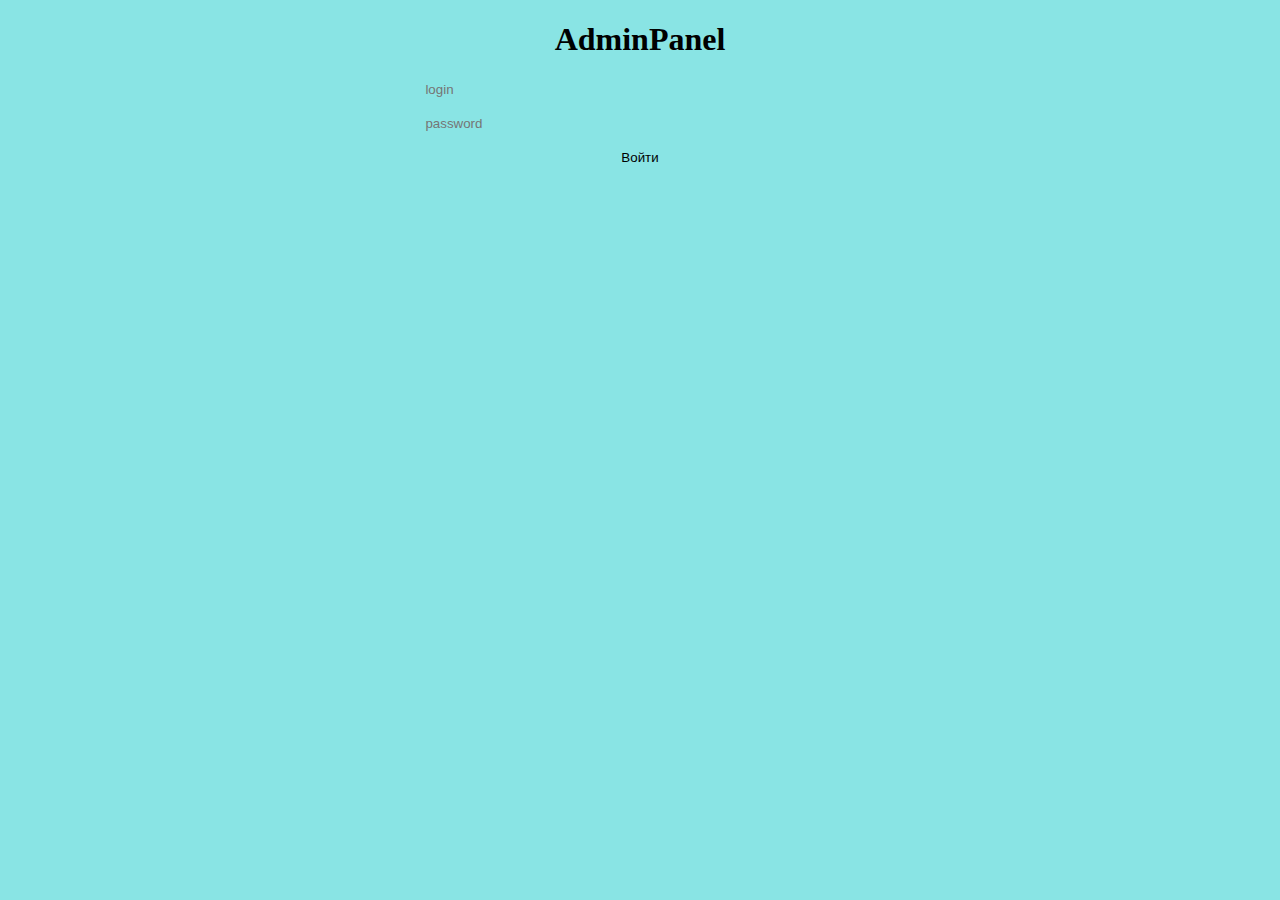
<file: site/templates/admin.html>
<!DOCTYPE html>
<html lang="en">
<head>
    <meta charset="UTF-8">
    <meta name="viewport" content="width=device-width, initial-scale=1.0">
    <title>Document</title>
    <link rel="stylesheet" href="../static/style/admin/style.css">
    <script
        src="https://code.jquery.com/jquery-3.6.0.min.js"
        integrity="sha256-/xUj+3OJU5yExlq6GSYGSHk7tPXikynS7ogEvDej/m4="
        crossorigin="anonymous">
    </script>
</head>
<body>
    <header>
        <h1>AdminPanel</h1>
        <section>
            <input type="text" placeholder="login" id="admin_login">
            <input type="password" placeholder="password" id="admin_password">
            <button onclick="OpenPannel()">Войти</button>
        </section>
    </header> 
    <main>
        <section>
            <table id="show">
                <tr>
                    <td><b>Status</b></td>
                    <td><b>Order</b></td>
                    <td><b>Date</b></td>
                </tr>
            </table>
            <div id="add">
                <h3>Add card</h3>
                <input type="text" placeholder="name">
                <input type="text" placeholder="cost">
                <input type="text" placeholder="short description">
                <textarea placeholder="long description"></textarea>
                <input type="text" placeholder="img-src">
                <button onclick="add_card()">add</button>
            </div>
            <table id="refresh">
                <tr>
                    <td><b>name</b></td>
                    <td><b>cost</b></td>
                    <td><b>short description</b></td>
                    <td><b>long description</b></td>
                    <td><b>img-src</b></td>
                    <td><button>update</button></td>
                    <td><button>delete</button></td>
                </tr>
<!--                <tr>-->
<!--                    <td><input type="text" placeholder="name"></td>-->
<!--                    <td><input type="text" placeholder="cost"></td>-->
<!--                    <td><input type="text" placeholder="short description"></td>-->
<!--                    <td><textarea placeholder="long description"></textarea></td>-->
<!--                    <td><input type="text" placeholder="img-src"></td>-->
<!--                    <td><button onclick="update(1)">update</button></td>-->
<!--                    <td><button class="danger">delete</button></td>-->
<!--                </tr>-->
<!--                <tr>-->
<!--                    <td><input type="text" placeholder="name"></td>-->
<!--                    <td><input type="text" placeholder="cost"></td>-->
<!--                    <td><input type="text" placeholder="short description"></td>-->
<!--                    <td><textarea placeholder="long description"></textarea></td>-->
<!--                    <td><input type="text" placeholder="img-src"></td>-->
<!--                    <td><button onclick="update(1)">update</button></td>-->
<!--                    <td><button class="danger">delete</button></td>-->
<!--                </tr>-->
            </table>
        </section>
    </main>
</body>
<script src="../static/scripts/admin/admin.js"></script>
</html>
</file>
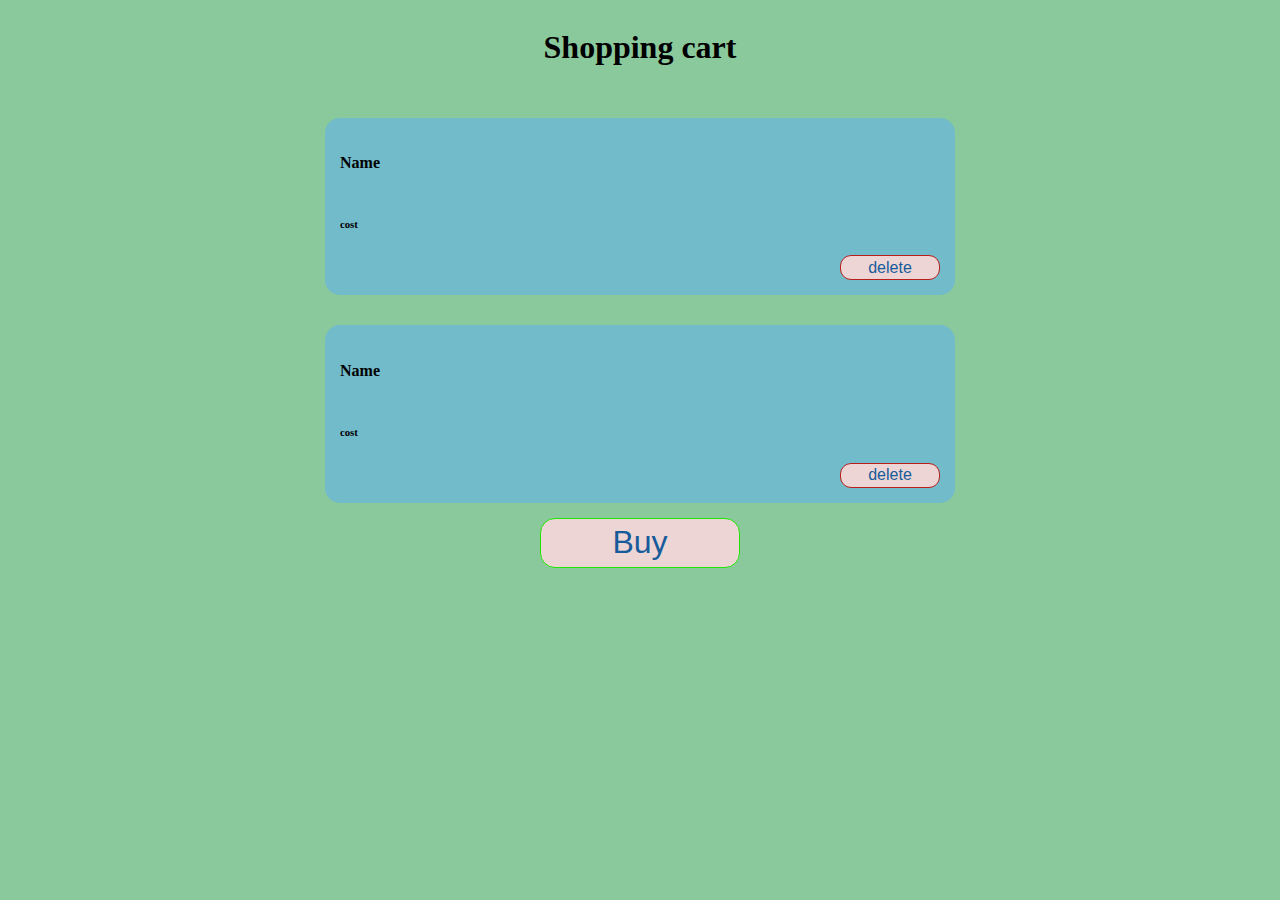
<file: site/templates/shopping cart.html>
<!DOCTYPE html>
<html lang="en">
<head>
    <meta charset="UTF-8">
    <meta name="viewport" content="width=device-width, initial-scale=1.0">
    <title>Shopping cart</title>
    <link rel="stylesheet" href="../static/style/shopping cart.css">
</head>
<body>
        <h1>Shopping cart</h1>
        <div>
            <h4>Name</h4>
            <h6>cost</h6>
            <button>delete</button>
        </div>
        <div>
            <h4>Name</h4>
            <h6>cost</h6>
            <button>delete</button>
        </div>
        <button>Buy</button>
</body>
</html>
</file>
<file: site/static/style/admin/style.css>
textarea, input, button {
  border-radius: 5px;
  border: 1px solid rgba(0, 0, 0, 0);
  background-color: rgba(0, 0, 0, 0);
  resize: vertical;
}

textarea:focus, input:focus, button:hover {
  background-color: rgb(140, 255, 217);
  outline: none;
}

input:hover, textarea:hover {
  border-color: #000;
}

button {
  background-color: rgba(0, 0, 0, 0);
  width: 20%;
  margin-left: 40%;
  cursor: pointer;
}

body {
  margin: 0;
  width: 100%;
  background-color: rgb(137, 228, 228);
}
body header {
  width: 100%;
}
body header h1 {
  width: 100%;
  text-align: center;
}
body header section {
  padding: 0 33%;
  display: flex;
  flex-direction: column;
  gap: 15px;
}
body main {
  display: none;
  width: 100%;
}
body main section {
  width: 100%;
  display: flex;
  flex-direction: column;
  align-items: center;
}
body main section #show, body main section #add, body main section #refresh {
  margin-top: 25px;
  border: 10px solid aquamarine;
  border-radius: 15px;
  background-color: rgb(180, 255, 230);
  width: 70%;
  display: flex;
  flex-direction: column;
  padding: 2.5%;
  gap: 15px;
}
body main section #show {
  display: table;
}
body main section #show td {
  border: solid black 1px;
  width: 30%;
  text-align: center;
}
body main section #refresh {
  width: 100%;
}
body main section #refresh tr {
  border-bottom: 1px solid #000;
  width: 100%;
  display: table;
}
body main section #refresh tr textarea, body main section #refresh tr input, body main section #refresh tr button {
  width: 90%;
  resize: none;
}
body main section #refresh tr td {
  width: 20%;
}
body main section #refresh tr td button {
  width: 100%;
  margin: 0;
}
body main section #refresh tr td .danger:hover {
  background-color: rgb(192, 93, 93);
}
body main section #refresh tr:first-child button {
  opacity: 0;
  cursor: default;
}/*# sourceMappingURL=style.css.map */
</file>
<file: site/static/style/shopping cart.css>
body {
  background-color: #8AC99B;
  display: flex;
  align-items: center;
  flex-direction: column;
}
body div {
  margin-top: 30px;
  width: 600px;
  padding: 15px;
  border-radius: 15px;
  background-color: #72BBCA;
  display: flex;
  flex-direction: column;
  align-items: end;
}
body div h4, body div h6 {
  width: 100%;
  text-align: left;
}
body div button {
  margin: 0px;
  font-weight: 500;
  font-size: 16px;
  width: 100px;
  height: 25px;
  border-radius: 11px;
  border: #b81f1a solid 1px;
  background-color: #ecd5d4;
  color: #175b9b;
  cursor: pointer;
}
body div button:hover {
  background-color: #b81f1a;
  color: #ecd5d4;
}
body button {
  margin-top: 15px;
  font-weight: 500;
  font-size: 32px;
  width: 200px;
  height: 50px;
  border-radius: 15px;
  border: #20e606 solid 1px;
  background-color: #ecd5d4;
  color: #175b9b;
  cursor: pointer;
}
body button:hover {
  background-color: #20e606;
  color: #ecd5d4;
}/*# sourceMappingURL=shopping cart.css.map */
</file>
